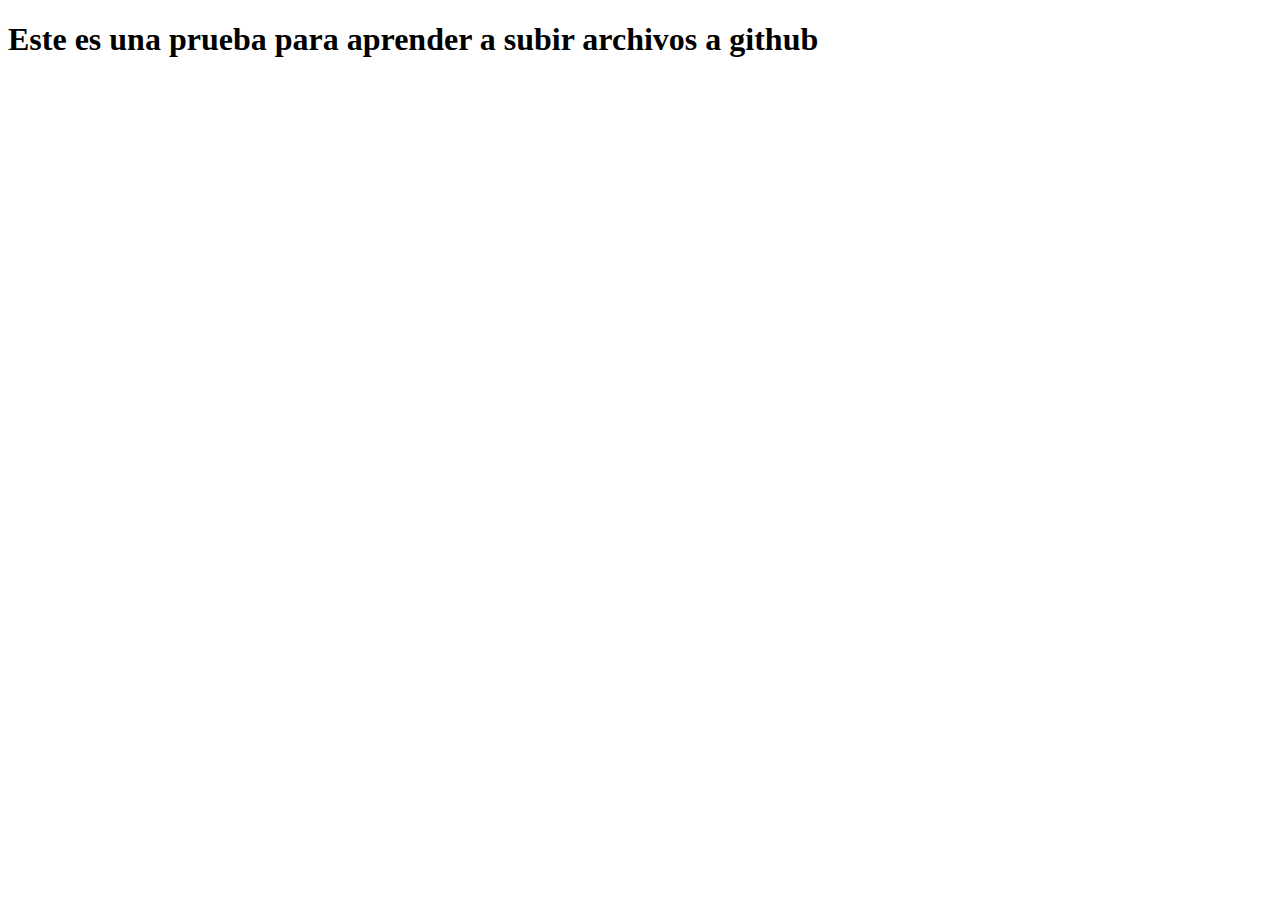
<file: index.html>
<!DOCTYPE html>
<html lang="en">
<head>
    <meta charset="UTF-8">
    <meta http-equiv="X-UA-Compatible" content="IE=edge">
    <meta name="viewport" content="width=device-width, initial-scale=1.0">
    <title>Document</title>
</head>
<body>
    <h1>Este es una prueba para aprender a subir archivos a github</h1>
</body>
</html>
</file>
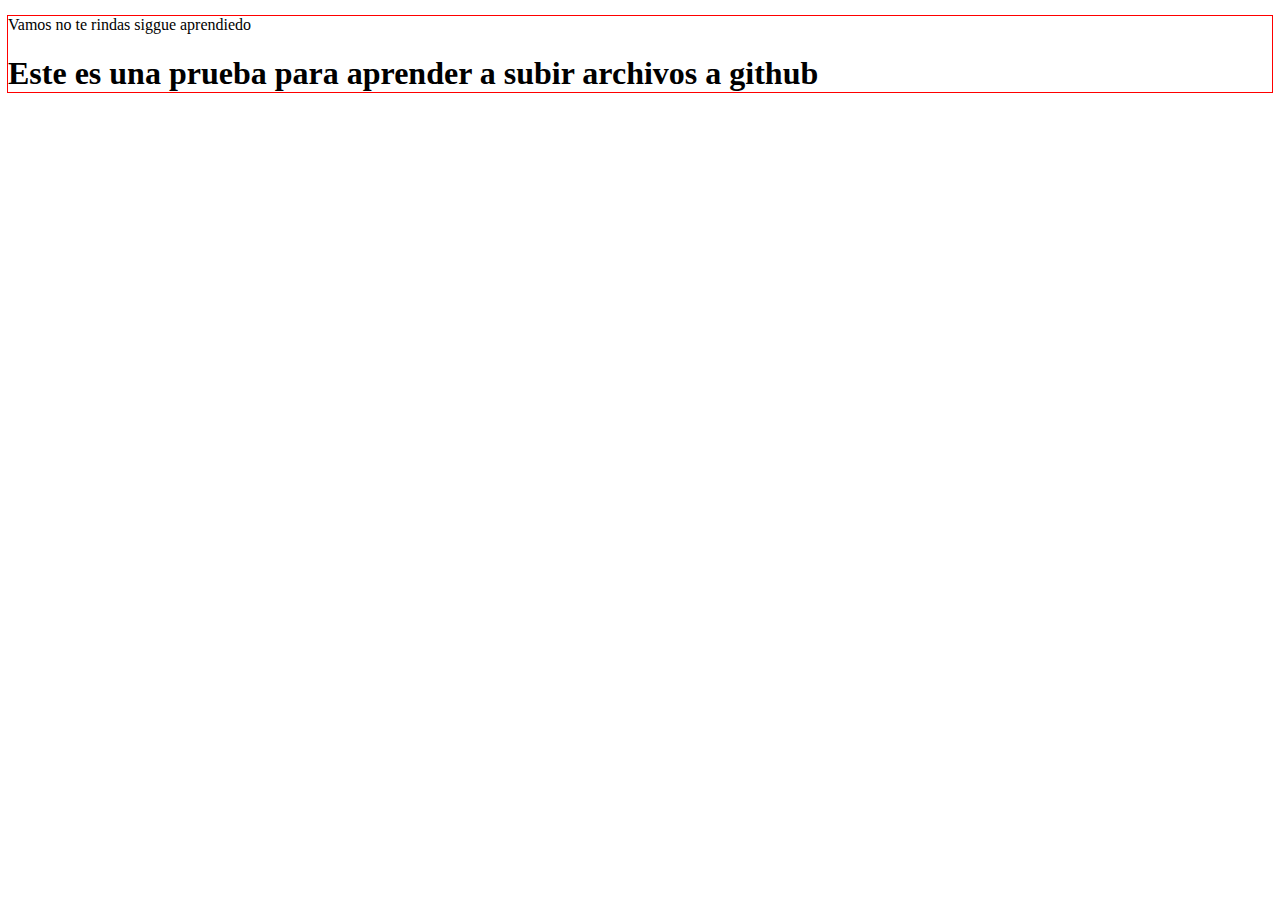
<file: index2.html>
<!DOCTYPE html>
<html lang="en">
<head>
    <meta charset="UTF-8">
    <meta http-equiv="X-UA-Compatible" content="IE=edge">
    <meta name="viewport" content="width=device-width, initial-scale=1.0">
    <link rel="stylesheet" href="styles .css">
    <title>Document</title>
</head>
<body>
    <p>Vamos no te rindas siggue aprendiedo</p>
    <h1>Este es una prueba para aprender a subir archivos a github</h1>
</body>
</html>
</file>
<file: styles .css>
/* tipos de bordes */

/* 
dotted 
dashed 
solid 
double 
groove 
ridge 
inset
outset
none
hidden

*/

/* bordes es profundidad 

border-style: solid;
border-color: blue;
border-radius: 5px;
border-width: 6px;

*/

/* background 
rgba(0,0,0,0 este ultimo vamos podemos darle un color de degradado )

opacity:0.3; le da una trasferecia al contenido completo 


*/
body{
    /* sombra con  */
    /* text-shadow: 3px 5px; */
    /* text-decoration: overline; */
    /* text-decoration: underline; */
    overflow: hidden;
    outline: 1px solid red ;
}
/* esto es para mirar si el lik a sido visitado  */
a:link{
    color: aqua;
}
a:hover{
    color: yellow;
}
a:active{
    color:red
}

/* todos tiene que ir en orden  */

/* para quitar los puntos de una lista ordenadao no ordnada utilizamos el siguiente funsion
 */

 li{
    list-style-type: none;
    /* para poner los puntos fuera se usa  */
    /* list-style-position: inside; */
 }
 /* para quitar los puntos  */

 th, td {
    /* la coma es para selecionar mas de una etiqueta para darle los mismo estilos a cada una */
    color: white;
 }
</file>
